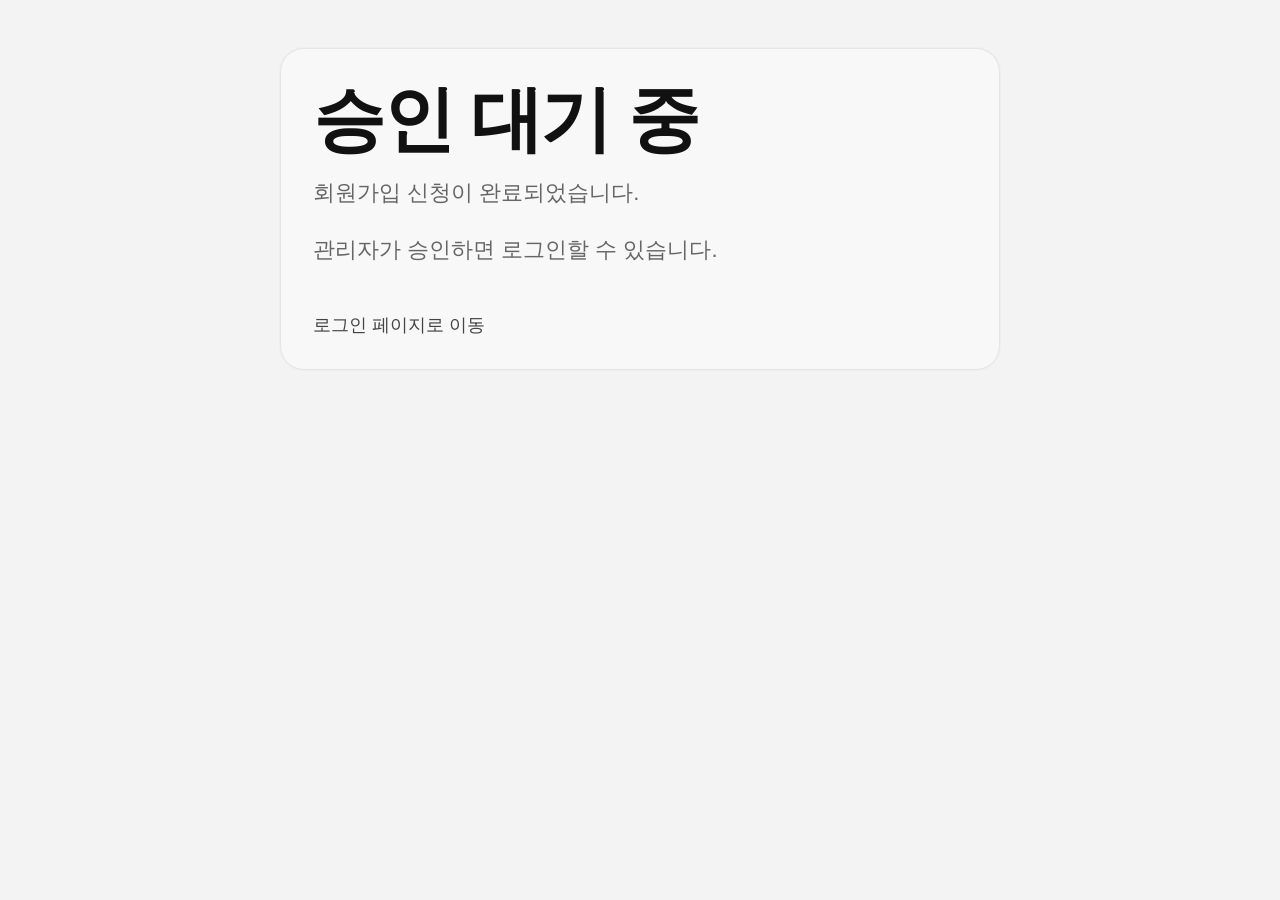
<file: pending.html>
<!DOCTYPE html>
<html lang="ko">
<head>
  <meta charset="UTF-8">
  <title>승인 대기</title>
  <link rel="stylesheet" href="styles.css">
</head>
<body>
  <div class="card-box">
    <h2>승인 대기 중</h2>
    <p class="page-note">회원가입 신청이 완료되었습니다.</p>
    <p class="page-note">관리자가 승인하면 로그인할 수 있습니다.</p>
    <a class="back-link" href="login.html">로그인 페이지로 이동</a>
  </div>
</body>
</html>
</file>
<file: styles.css>
* {
  box-sizing: border-box;
}

body {
  margin: 0;
  background: #f3f3f3;
  color: #111111;
  font-family: "Pretendard", "Apple SD Gothic Neo", "Noto Sans KR", sans-serif;
}

a {
  color: inherit;
}

.wrap,
.section,
.page {
  width: min(1200px, calc(100% - 32px));
  margin: 0 auto;
}

.page {
  min-height: 100vh;
  padding: 40px 0;
}

.top-title,
.top-header {
  display: flex;
  justify-content: space-between;
  align-items: center;
  gap: 16px;
  padding: 20px 0 24px;
  border-bottom: 1px solid #bdbdbd;
}

.top-title h1,
.top-header h1 {
  margin: 0;
  font-size: 64px;
  font-weight: 300;
  letter-spacing: 0.08em;
}

.top-link,
.home-link {
  font-size: 20px;
  text-decoration: none;
  color: #444444;
}

.top-link:hover,
.home-link:hover,
.menu a:hover,
.back-link:hover {
  opacity: 0.7;
}

.menu {
  display: flex;
  flex-wrap: wrap;
  gap: 12px;
  padding: 16px 0 0;
}

.menu a {
  text-decoration: none;
  padding: 10px 14px;
  border-radius: 14px;
  background: #ffffff;
  border: 1px solid #d6d6d6;
  font-size: 18px;
}

.hidden {
  display: none !important;
}

.main-box,
.home-box,
.card-box,
.panel,
.lineup-card,
.pitcher-card,
.record-card,
.roster-header-card,
.roster-card,
.mypage-card,
.sheet-card,
.user-row,
.empty-box {
  background: #f8f8f8;
  border: 1px solid #e5e5e5;
  border-radius: 24px;
  box-shadow: 0 0 0 1px rgba(0,0,0,0.02);
}

.main-box,
.home-box {
  max-width: 900px;
  margin: 48px auto 0;
  padding: 32px;
}

.card-box {
  max-width: 720px;
  margin: 48px auto 0;
  padding: 32px;
}

.home-box {
  text-align: left;
}

.main-box-title,
.home-box h2,
.card-box h2 {
  margin: 0;
  font-size: 72px;
  font-weight: 700;
  line-height: 1.08;
  letter-spacing: -0.03em;
}

.main-box-desc,
.home-box p,
.page-note,
.lineup-note,
.sheet-note,
.record-note,
.mypage-note,
.roster-header-card p,
.info-text,
.msg {
  margin-top: 16px;
  font-size: 22px;
  font-weight: 300;
  color: #666666;
  line-height: 1.6;
}

.home-links,
.info-grid,
.menu-grid,
.bottom-grid {
  margin-top: 32px;
  display: grid;
  grid-template-columns: repeat(2, minmax(0, 1fr));
  gap: 16px;
}

.home-links a,
.info-card,
.menu-card,
.bottom-grid a,
.action-card {
  display: block;
  text-decoration: none;
  background: #ffffff;
  border: 1px solid #d6d6d6;
  border-radius: 18px;
  padding: 28px 24px;
  transition: border-color 0.2s ease, transform 0.2s ease;
}

.home-links a:hover,
.info-card:hover,
.menu-card:hover,
.bottom-grid a:hover,
.action-card:hover {
  border-color: #111111;
  transform: translateY(-1px);
}

.home-links .title,
.info-card .title,
.menu-card .title,
.bottom-grid .title,
.action-card .title {
  font-size: 44px;
  font-weight: 600;
  line-height: 1.2;
}

.home-links .sub,
.info-card .sub,
.menu-card .sub,
.bottom-grid .sub,
.action-card .sub {
  margin-top: 8px;
  font-size: 16px;
  font-weight: 300;
  letter-spacing: 0.08em;
  color: #7a7a7a;
  text-transform: uppercase;
}

.notice,
.info-card p {
  margin-top: 12px;
  font-size: 15px;
  color: #666666;
  line-height: 1.6;
}

.back-link {
  display: inline-block;
  margin-top: 24px;
  text-decoration: none;
  color: #444444;
  font-size: 18px;
}

.form-card {
  margin-top: 32px;
  background: #ffffff;
  border: 1px solid #d6d6d6;
  border-radius: 18px;
  padding: 24px;
}

label {
  display: block;
  margin-top: 14px;
  margin-bottom: 8px;
  font-size: 16px;
  font-weight: 600;
}

.input,
.inline-input,
.lineup-input,
.lineup-select,
.pitcher-input,
.pitcher-select,
.sheet-input,
.sheet-select,
.cell-input,
.mypage-input,
select,
textarea,
input {
  width: 100%;
  box-sizing: border-box;
  margin: 0;
  padding: 14px 16px;
  border: 1px solid #cccccc;
  border-radius: 14px;
  font-size: 16px;
  background: #ffffff;
  font-family: inherit;
}

textarea {
  resize: vertical;
}

.button-row,
.page-actions,
.action-row,
.section-actions {
  display: flex;
  flex-wrap: wrap;
  gap: 12px;
  margin-top: 20px;
}

.btn,
.small-btn,
.lineup-btn,
.pitcher-btn,
.sheet-btn,
.mypage-btn,
.primary-button,
.secondary-button {
  display: inline-flex;
  align-items: center;
  justify-content: center;
  min-height: 48px;
  padding: 12px 18px;
  border-radius: 14px;
  border: 1px solid #111111;
  cursor: pointer;
  text-decoration: none;
  font-size: 16px;
  font-family: inherit;
  transition: opacity 0.2s ease, transform 0.2s ease, border-color 0.2s ease;
}

.btn,
.small-btn,
.lineup-btn,
.pitcher-btn,
.sheet-btn,
.mypage-btn,
.primary-button {
  background: #111111;
  color: #ffffff;
}

.btn.sub,
.small-btn.sub,
.lineup-btn.sub,
.pitcher-btn.sub,
.sheet-btn.sub,
.mypage-btn.sub,
.secondary-button {
  background: #ffffff;
  color: #111111;
  border-color: #d0d0d0;
}

.small-btn.red,
.pitcher-btn.delete,
.sheet-btn.delete {
  background: #b00020;
  color: #ffffff;
  border-color: #b00020;
}

.btn:hover,
.small-btn:hover,
.lineup-btn:hover,
.pitcher-btn:hover,
.sheet-btn:hover,
.mypage-btn:hover,
.primary-button:hover,
.secondary-button:hover {
  opacity: 0.92;
}

.btn:disabled,
.small-btn:disabled,
.lineup-btn:disabled,
.pitcher-btn:disabled,
.sheet-btn:disabled,
.mypage-btn:disabled {
  opacity: 0.6;
  cursor: not-allowed;
}

.section,
.lineup-wrap,
.pitcher-wrap,
.record-wrap,
.roster-wrap,
.mypage-wrap,
.sheet-wrap {
  width: min(1100px, calc(100% - 32px));
  margin: 34px auto;
}

.panel,
.lineup-card,
.pitcher-card,
.record-card,
.roster-header-card,
.roster-card,
.mypage-card,
.sheet-card,
.user-row,
.empty-box {
  padding: 24px;
  margin-bottom: 18px;
}

.section h2,
.lineup-card h2,
.pitcher-card h2,
.roster-header-card h2,
.sheet-card h2,
.card-title {
  margin: 0 0 14px;
  font-size: 40px;
}

.home-links a,
.roster-card,
.user-row,
.list-item,
.view-box,
.record-box,
.stat-box {
  background: #ffffff;
}

.list-item,
.view-box,
.record-box,
.stat-box {
  border: 1px solid #ececec;
  border-radius: 16px;
}

.table-card,
.sheet-table-wrap {
  margin-top: 24px;
  background: #ffffff;
  border: 1px solid #e5e5e5;
  border-radius: 18px;
  overflow-x: auto;
}

table,
.sheet-table {
  width: 100%;
  border-collapse: collapse;
  min-width: 640px;
}

thead th,
.sheet-table th {
  background: #f5f5f5;
  font-size: 15px;
  font-weight: 700;
  color: #333333;
}

th, td,
.sheet-table th,
.sheet-table td {
  padding: 14px 12px;
  border-bottom: 1px solid #eeeeee;
  text-align: left;
}

tr:last-child td {
  border-bottom: none;
}

.badge,
.status-badge,
.role-badge,
.pitch-chip {
  display: inline-flex;
  align-items: center;
  gap: 6px;
  padding: 7px 12px;
  border-radius: 999px;
  font-size: 13px;
  font-weight: 700;
}

.badge.member,
.status-pending,
.role-member {
  background: #e9ecef;
  color: #222222;
}

.badge.owner,
.role-owner { background: #ff6a00; color: white; }
.badge.admin,
.role-admin { background: #8b0000; color: white; }
.badge.scorer,
.role-scorer { background: #1b65ba; color: white; }
.status-approved { background: #e8f7ec; color: #0a7a2f; }

@media (max-width: 1024px) {
  .top-title h1,
  .top-header h1,
  .main-box-title,
  .home-box h2,
  .card-box h2 { font-size: 56px; }
  .main-box-desc,
  .home-box p { font-size: 20px; }
  .home-links .title,
  .info-card .title,
  .menu-card .title,
  .bottom-grid .title,
  .action-card .title { font-size: 34px; }
}

@media (max-width: 768px) {
  .wrap,
  .section,
  .page,
  .lineup-wrap,
  .pitcher-wrap,
  .record-wrap,
  .roster-wrap,
  .mypage-wrap,
  .sheet-wrap { width: min(100%, calc(100% - 24px)); }
  .page { padding: 24px 0; }
  .top-title,
  .top-header { align-items: flex-start; flex-direction: column; }
  .top-title h1,
  .top-header h1,
  .main-box-title,
  .home-box h2,
  .card-box h2 { font-size: 42px; }
  .main-box,
  .home-box,
  .card-box { padding: 24px; }
  .main-box-desc,
  .home-box p,
  .page-note,
  .lineup-note,
  .sheet-note,
  .record-note,
  .mypage-note,
  .roster-header-card p,
  .info-text,
  .msg { font-size: 17px; }
  .home-links,
  .info-grid,
  .menu-grid,
  .bottom-grid { grid-template-columns: 1fr; }
  .menu a { font-size: 16px; }
  .home-links .title,
  .info-card .title,
  .menu-card .title,
  .bottom-grid .title,
  .action-card .title,
  .section h2,
  .lineup-card h2,
  .pitcher-card h2,
  .roster-header-card h2,
  .sheet-card h2,
  .card-title { font-size: 28px; }
  table,
  .sheet-table { min-width: 560px; }
}
.home-link {
  font-size: 20px;
  font-weight: 300;
  text-decoration: none;   
  color: #111111;         
  cursor: pointer;
}

.home-link:visited {
  color: #111111;          
}

.home-link:hover {
  opacity: 0.6;
}
.home-link,
.home-link:visited,
.home-link:active {
  color: #111111 !important;
  text-decoration: none !important;
}
</file>
